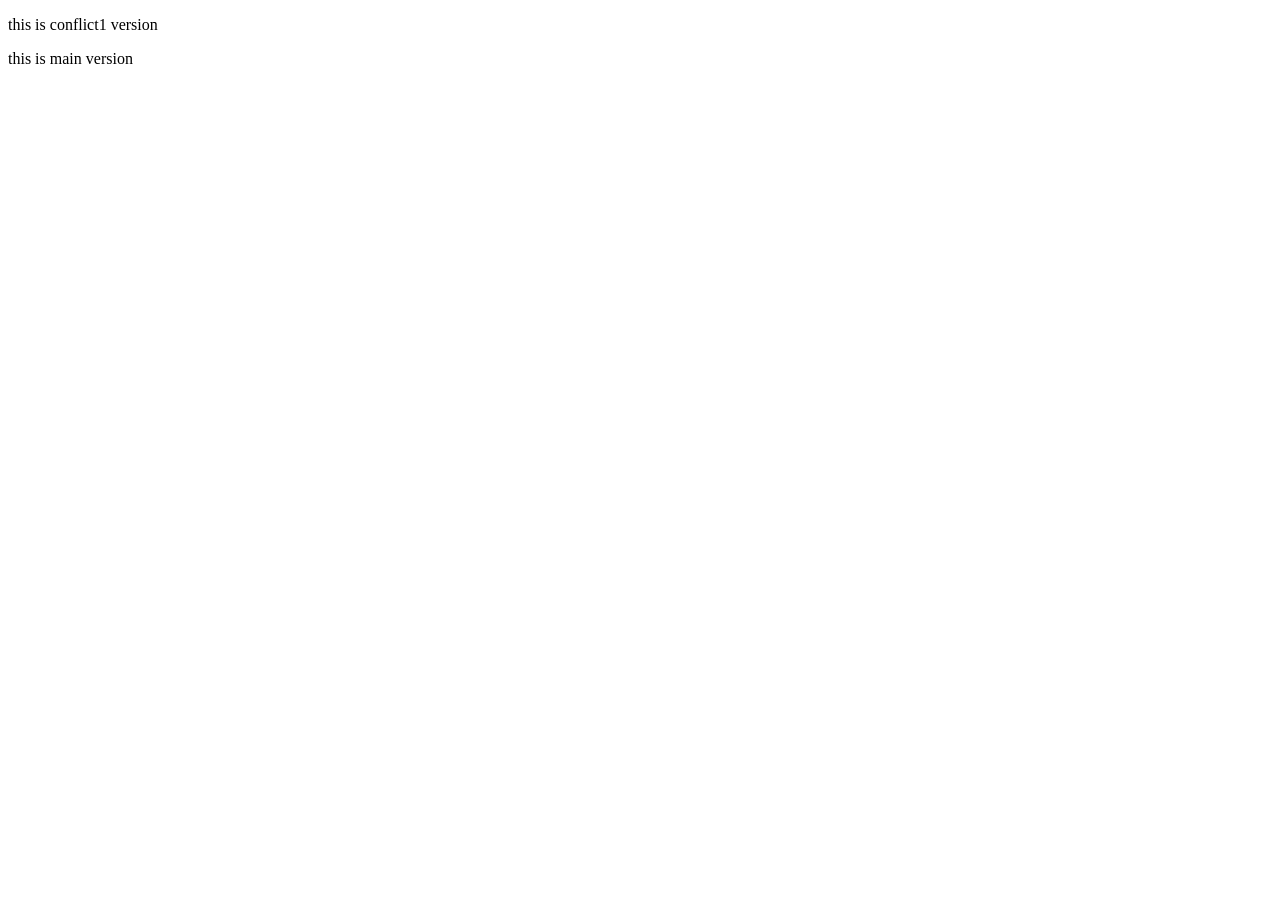
<file: feature.html>
<!DOCTYPE html>
<html lang="en">
<head>
    <meta charset="UTF-8">
    <meta name="viewport" content="width=device-width, initial-scale=1.0">
    <title>Document</title>
</head>
<body>
    <p>this is conflict1 version</p>
    <p>this is main version</p>
</body>
</html>
</file>
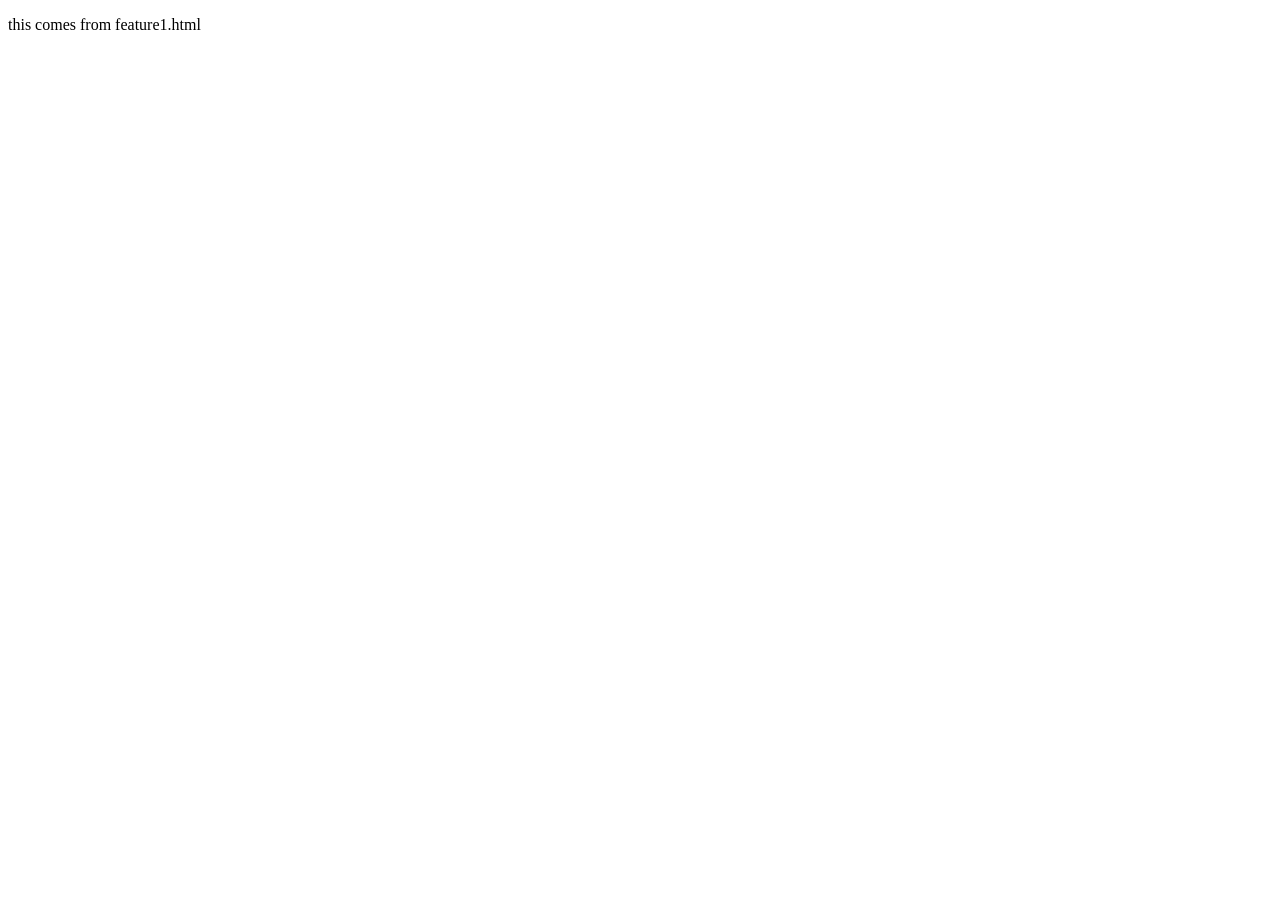
<file: feature2.html>
<!DOCTYPE html>
<html lang="en">
<head>
    <meta charset="UTF-8">
    <meta name="viewport" content="width=device-width, initial-scale=1.0">
    <title>Document</title>
</head>
<body>
    <p>this comes from feature1.html</p>
</body>
</html>
</file>
